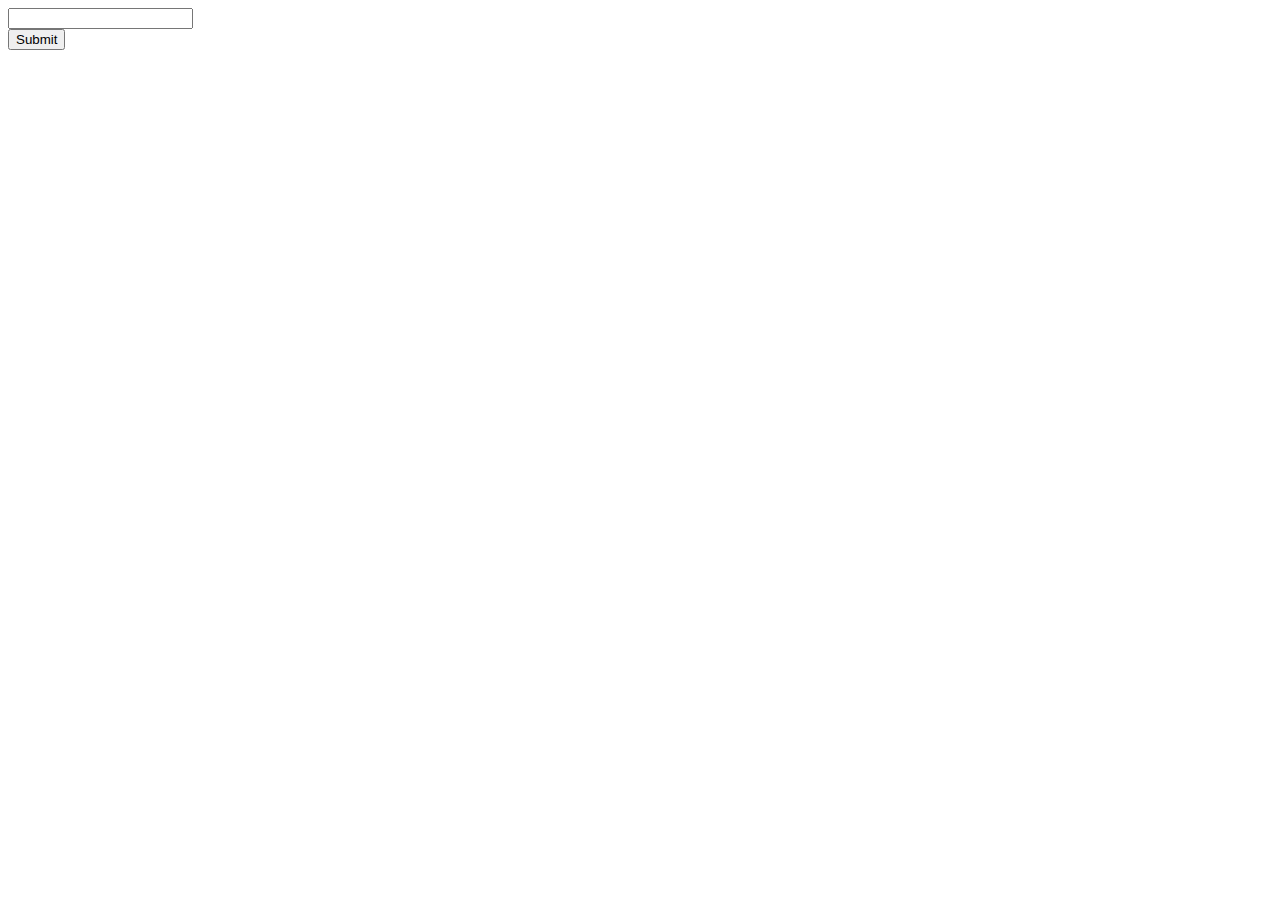
<file: templates/input.html>
<!DOCTYPE html>
<html lang="en">
  <head>
    <meta charset="UTF-8" />
    <meta name="viewport" content="width=device-width, initial-scale=1.0" />
    <title>User Input</title>
  </head>
  <body>
    <form action="{{ url_for('display') }}" method="post">
      <input type="text" name="userQuery" id="userInput" />
      <br />
      <button type="submit">Submit</button>
    </form>
  </body>
</html>
</file>
